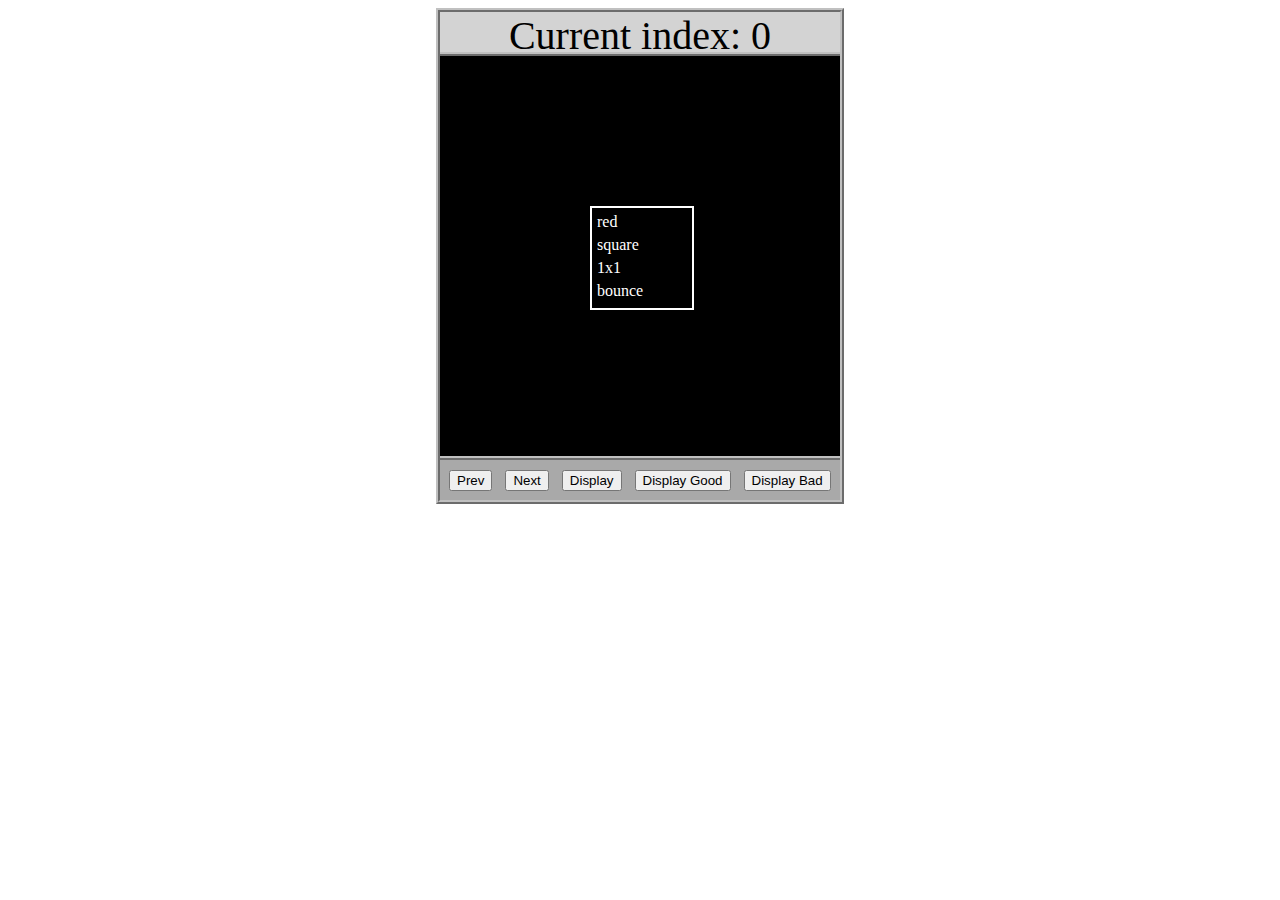
<file: asd-projects/data-shapes/index.html>
<!DOCTYPE html>
<html>
  <head>
    <meta charset="utf-8" />
    <meta name="viewport" content="width=device-width" />
    <title>Data Shapes</title>
    <link rel="stylesheet" href="index.css" />
    <script src="https://code.jquery.com/jquery-3.1.0.js"></script>
    <script src="index.js"></script>
  </head>
  <body>
    <div id="board">
      <div id="info-bar">Current index: 0</div>
      <div id="shape-container">
        <div id="shape"></div>
      </div>
      <div id="button-box">
        <button id="cycle-left">Prev</button>
        <button id="cycle-right">Next</button>
        <button id="execute1">Display</button>
        <button id="execute2">Display Good</button>
        <button id="execute3">Display Bad</button>
      </div>
    </div>
  </body>
</html>
</file>
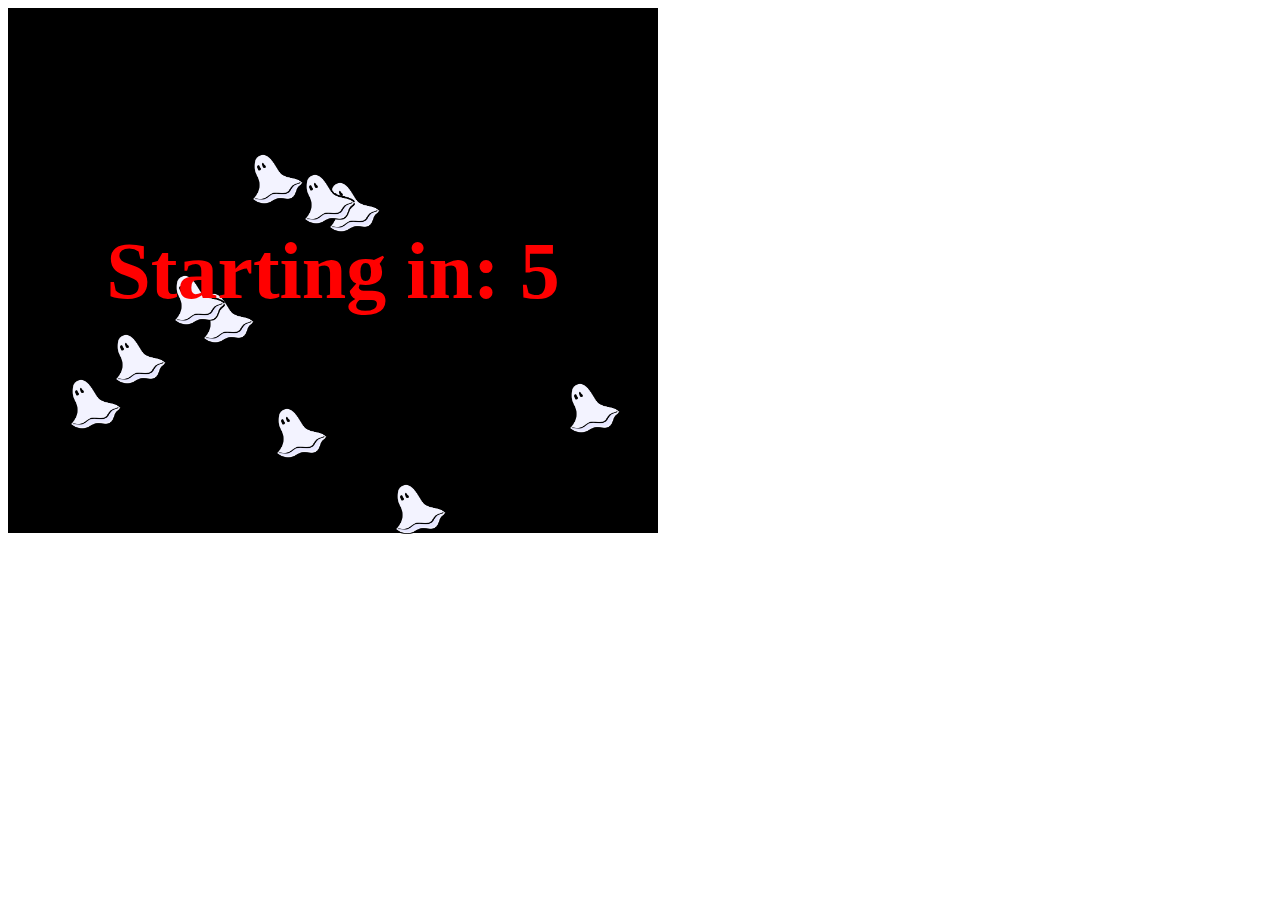
<file: asd-projects/debugging-exercise/index.html>
<!DOCTYPE html>
<html>
<head>
    <meta charset="utf-8">
    <meta name="viewport" content="width=device-width">
    <title>Debugger Exercise</title>
    <link rel="stylesheet" href="index.css">
    <script src="https://code.jquery.com/jquery-3.1.0.js"></script>
    <script src="index.js"></script>
</head>
<body>
    <div id="board">

    </div>
</body>
</html>
</file>
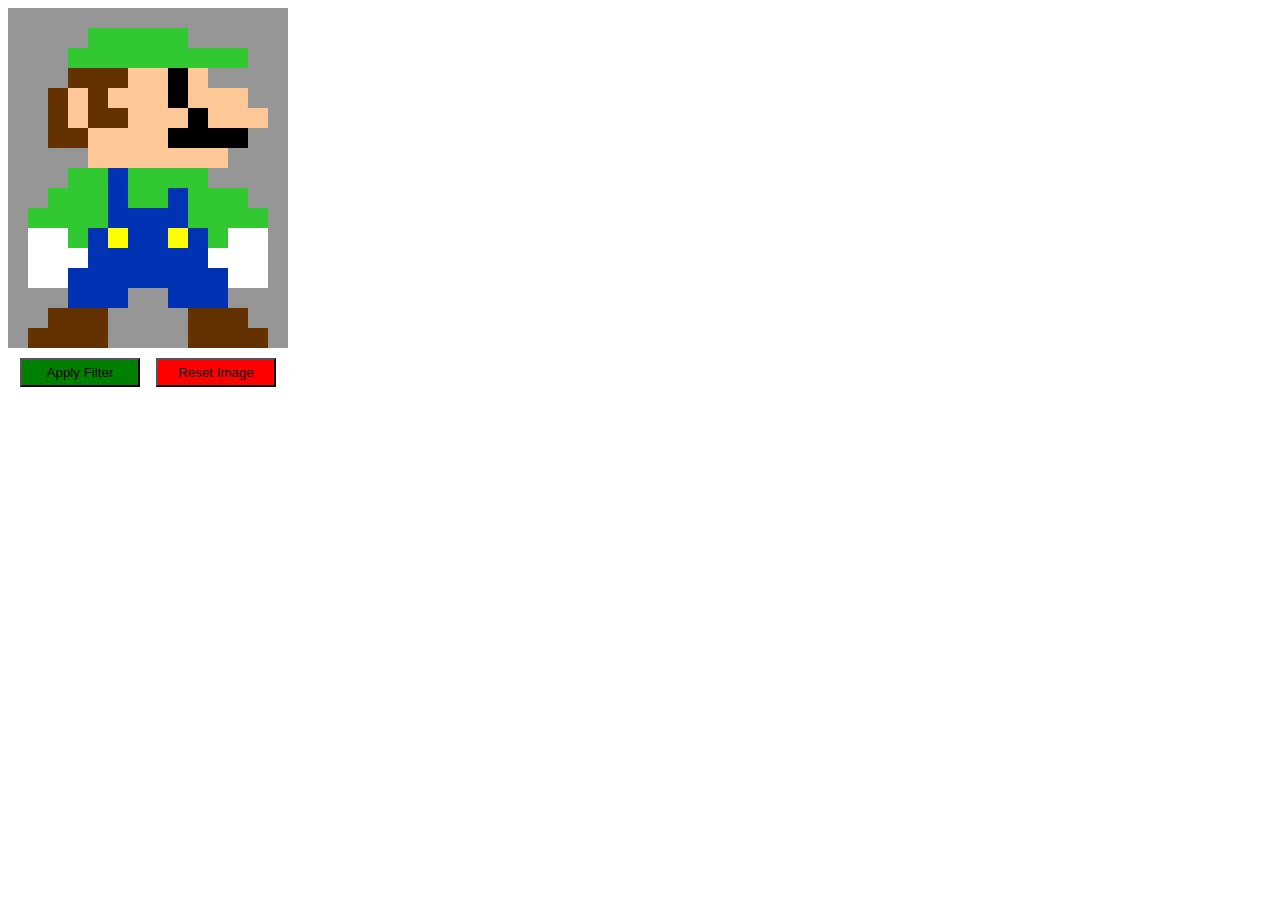
<file: asd-projects/image-filtering/index.html>
<!DOCTYPE html>
<html>
  <head>
    <script src="https://code.jquery.com/jquery-3.1.0.js"></script>
    <meta charset="utf-8" />
    <meta name="viewport" content="width=device-width" />
    <link rel="stylesheet" href="index.css" />
    <script src="image.js"></script>
    <script src="index.js"></script>
    <title>Image Filtering</title>
  </head>
  <body>
    <div id="display"></div>
    <div id="button-box">
      <button id="apply">Apply Filter</button>
      <button id="reset">Reset Image</button>
    </div>
  </body>
</html>
</file>
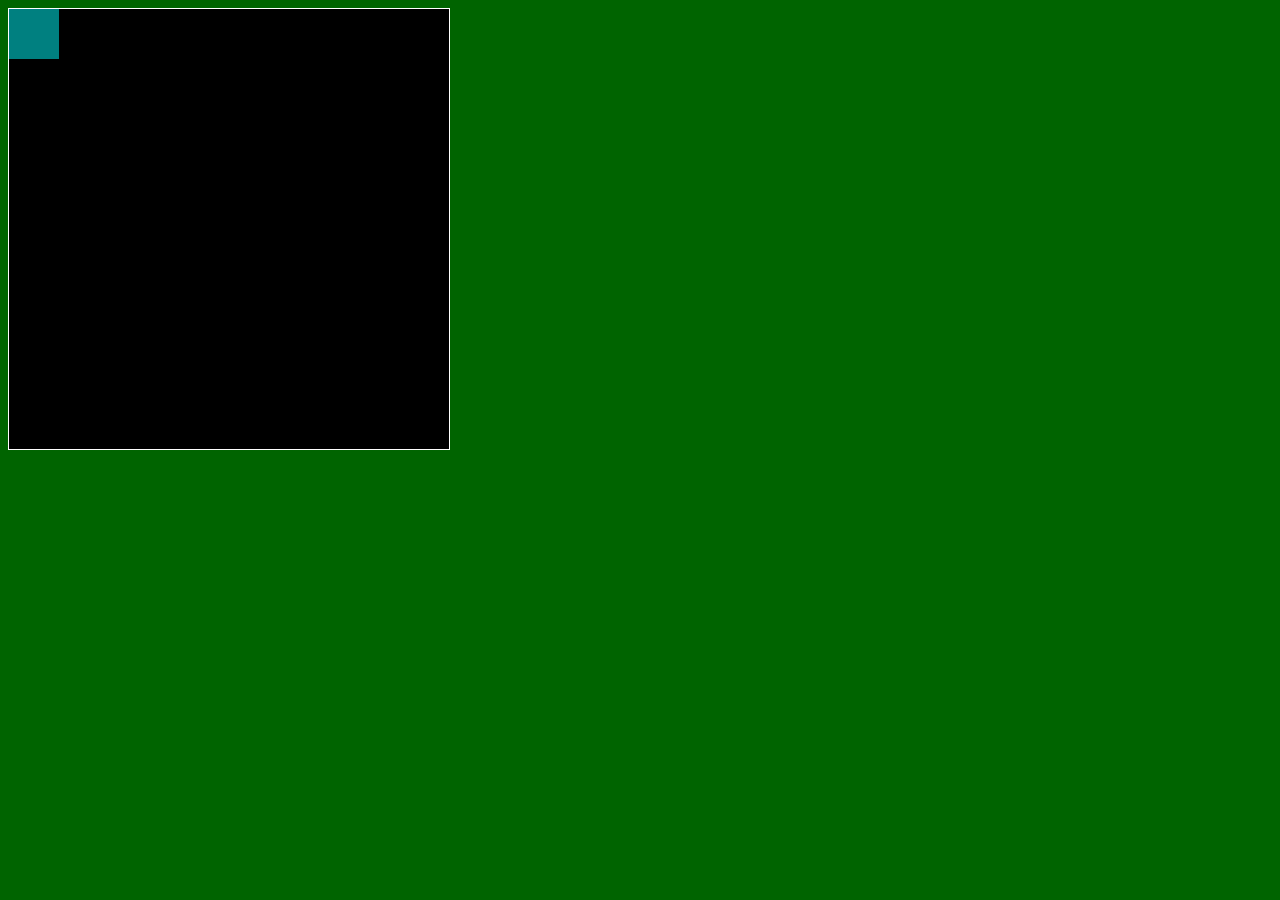
<file: asd-projects/pong/index.html>
<!DOCTYPE html>
<html>
  <head>
    <title>Title</title>
    <!-- Load CSS files -->
    <link rel="stylesheet" type="text/css" href="index.css">
    
    <!-- Load JavaScript files -->
    <script src="jquery.min.js"></script>
    <script src="index.js"></script>
  </head>
  
  <body>
    <div id='board'>
      <div id='gameItem'></div>
    </div>
  </body>
</html>
</file>
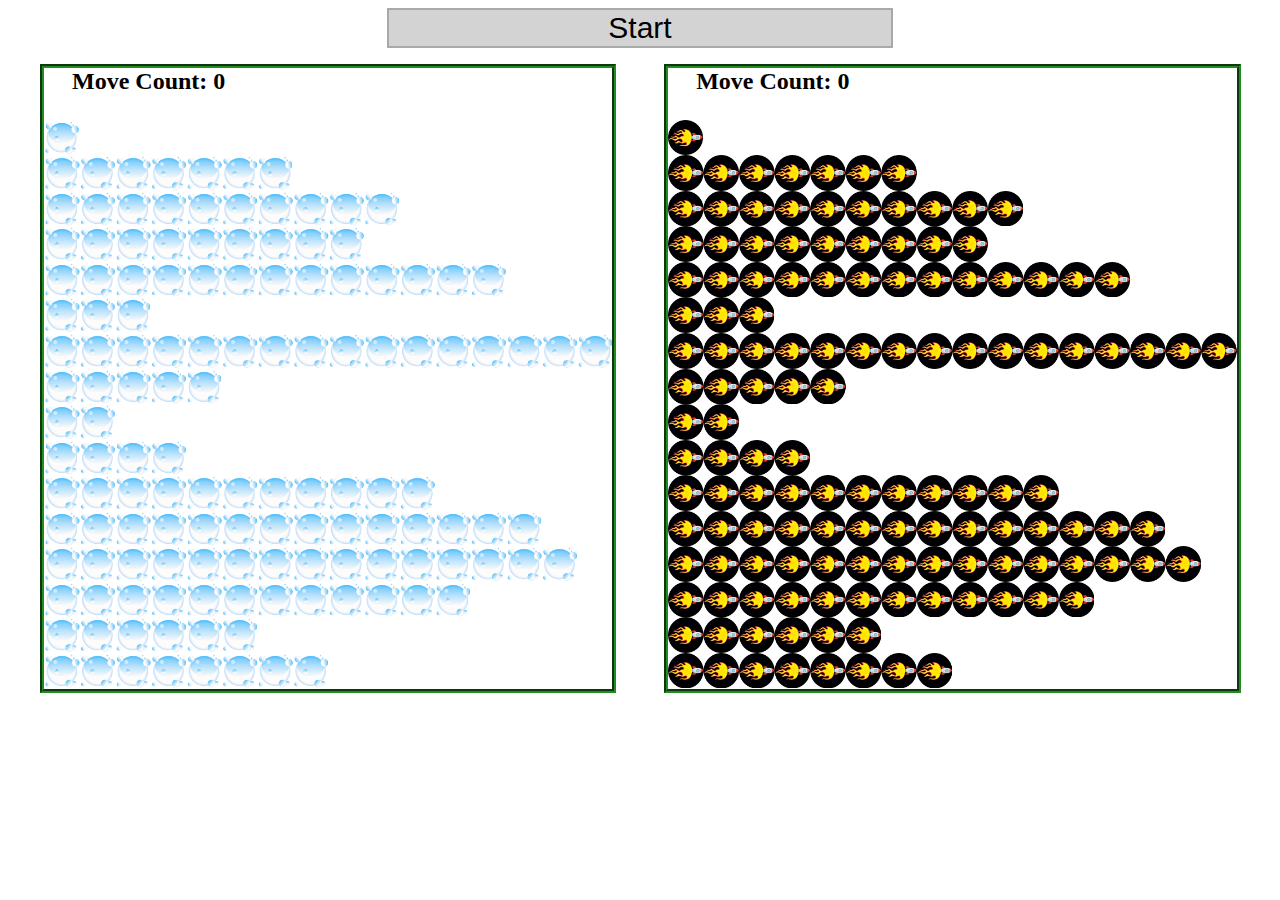
<file: asd-projects/sorting/index.html>
<!DOCTYPE html>
<html>
<head>
    <script src="https://code.jquery.com/jquery-3.1.0.js"></script>    
    <meta charset="utf-8">
    <meta name="viewport" content="width=device-width">
    <link rel="stylesheet" href="index.css">
    <script src="setup.js"></script>
    <script src="index.js"></script>
    <script src="run.js"></script>
    <title>Sorting</title>
</head>
<body>
    <div id="fullContainer">
        <div id="buttonContainer">
          <button id="goButton">Start</button>
        </div>
        <div id="sortContainer">
            <div class="subContainer" id="bubbleArea">
                <h2 id="bubbleCounter">Move Count: 0</h2>
                <div id="displayBubble">

                </div>
            </div>

            <div class="subContainer" id="quickArea">
                <h2 id="quickCounter">Move Count: 0</h2>
                <div id="displayQuick">

                </div>
            </div>
        </div>
    </div>
</body>
</html>
</file>
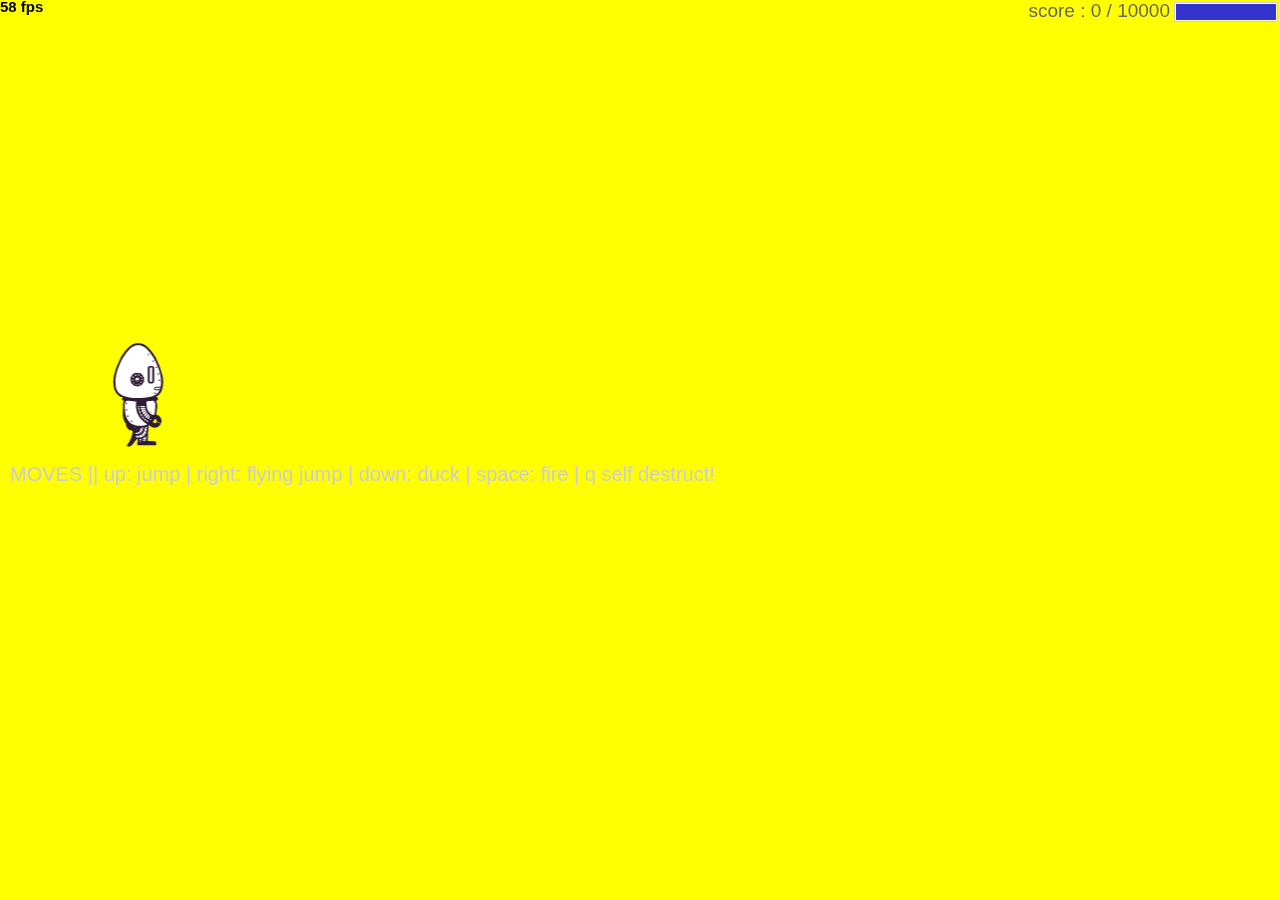
<file: fsd-projects/runtime/index.html>
<!DOCTYPE html>
<html>
  <head>
    <meta charset="utf-8" />

    <title>Operation Spark || Runtime!</title>
    <meta name="description" content="Operation Spark Motion Poem" />
    <meta name="author" content="operationspark.org" />
    <meta name="viewport" content="width=device-width, initial-scale=1.0" />

    <link href="css/bootstrap.min.css" rel="stylesheet" media="screen" />
    <link href="css/style.css" rel="stylesheet" />

    <!-- all core CreateJS and 3rd party libraries are listed here: -->
    <script src="bower_components/lodash/lodash.min.js"></script>
    <script src="bower_components/bluebird/js/browser/bluebird.min.js"></script>
    <script src="js/lib/proton-1.0.0.min.js"></script>
    <script src="bower_components/easeljs/lib/easeljs-0.8.2.min.js"></script>
    <script src="bower_components/PreloadJS/lib/preloadjs-0.6.2.min.js"></script>
    <script src="bower_components/TweenJS/lib/tweenjs.min.js"></script>
    <script src="bower_components/SoundJS/lib/soundjs-0.6.2.min.js"></script>
    <script src="bower_components/opspark-draw/draw.js"></script>
    <script src="bower_components/racket/racket.js"></script>

    <!-- our app javascript code -->
    <script src="js/util/load.js"></script>
    <script src="js/util/spin.min.js"></script>
    <script src="js/util/point.js"></script>
    <script src="js/spritesheet.js"></script>
    <script src="js/world/rules.js"></script>
    <script src="js/particle/particleManager.js"></script>
    <script src="js/orb/orbManager.js"></script>
    <script src="js/projectile/projectileManager.js"></script>
    <script src="js/view/pacifier.js"></script>
    <script src="js/view/background.js"></script>
    <script src="js/view/ground.js"></script>
    <script src="js/view/hud.js"></script>
    <script src="js/player/halle.js"></script>
    <script src="js/player/playerManager.js"></script>
    <script src="js/opspark.js"></script>
    <script src="js/game.js"></script>
    <script src="js/init.js"></script>
    <script src="js/levelData.js"></script>
    <script src="js/runLevels.js"></script>

    <!--Load Additional Scripts Here-->
  </head>
  <body>
    <div id="main">
      <canvas id="canvas" width="500" height="500"></canvas>
    </div>
    <script id="index">
      (function () {
        "use strict";
        background(window);
        makeLevelData(window);
        runLevels(window);
        init(window);
      })();
    </script>
  </body>
</html>
</file>
<file: asd-projects/data-shapes/index.css>
#board {
  width: 400px;
  margin: auto;
  border: silver ridge 4px;
}

#info-bar {
  width: 400px;
  height: 40px;
  background: lightgray;
  font-size: 40px;
  text-align: center;
}

#shape-container {
  width: 400px;
  height: 400px;
  background: black;
  border-top: silver ridge 4px;
  border-bottom: silver ridge 4px;
}

#button-box {
  width: 400px;
  height: 40px;
  background: darkgray;
}

#shape {
  color: white;
  width: 100px;
  height: 100px;
  position: relative;
  top: 150px;
  left: 150px;
  border: white solid 2px;
  display: block;
}

button {
  width: auto;
  height: auto;
  margin: auto;
  margin-top: 10px;
  margin-left: 9px;
}

p {
  margin: 5px;
}
</file>
<file: asd-projects/debugging-exercise/index.css>
#board {
  background: black;
  width: 650px;
  height: 525px;
  left: 0px;
  top: 0px;
}

.ghost {
  width: 50px;
  height: 50px;
  z-index: 100;
  position: absolute;
}
</file>
<file: asd-projects/image-filtering/index.css>
.square {
  width: 20px;
  height: 20px;
  position: absolute;
}

body > div {
  position: relative;
}

#button-box {
  position: relative;
  top: 350px;
}

button {
  width: 120px;
  padding: 5px;
  margin-left: 12px;
}

#apply {
  background: green;
}

#reset {
  background: red;
}
</file>
<file: asd-projects/pong/index.css>
body {
  background-color: darkgreen;
}

#board {
  width: 440px;
  height: 440px;
  border: 1px solid white;
  background-color: black;
  position: relative;
}

#gameItem {
  background-color: teal;
  width: 50px;
  height: 50px;
  position: absolute;
/*   left: 100px; */  /* Uncomment if you want to set a "starting" position */
/*   top: 100px;  */  /* Uncomment if you want to set a "starting" position */
}
</file>
<file: asd-projects/sorting/index.css>
#fullContainer {
    width:100%;
}
#buttonContainer {
    margin:auto;
    width: 40%;
}
#goButton {
    margin: auto;
    width: 100%;
    border: 2px darkgray double;
    background: lightgray;
    font-size: 30px;
}
#sortContainer {
    display: table;
    margin: 0 auto;
    width: 100%;
}
.subContainer {
    display: inline-block;
    width:45%;
    border: 4px forestgreen groove;
    margin-top: 1.25%;
}
#bubbleArea {
    margin-left: 2.5%;
}
#quickArea {
    margin-left: 3.75%;
}
.subContainer > h2 {
    margin-left: 5%;
    height: 32px;
    margin-top: 0;
}
.sortElement {
    background-position: center;
    background-repeat: repeat-x;
    position: absolute;
    left: 0px;
    margin: 0;
    padding: 0;
}
.subContainer > div {
    position: relative;
}
.bubbleElement {
    background: url('img/bubble.png');
    /*border: 2px aqua ridge;*/
}
.quickElement {
    background: url('img/quick.png');
    /*border: 2px firebrick ridge;*/
}
</file>
<file: fsd-projects/runtime/css/style.css>
body, html {
    width: 100%;
    height: 100%;
    margin: 0;
    padding: 0;
    overflow: hidden;
    -moz-user-select: none;
    -webkit-user-select: none;
    -ms-user-select: none;
}
canvas {
    -moz-user-select: none;
    -webkit-user-select: none;
    -ms-user-select: none;
    position:absolute;
}
</file>
